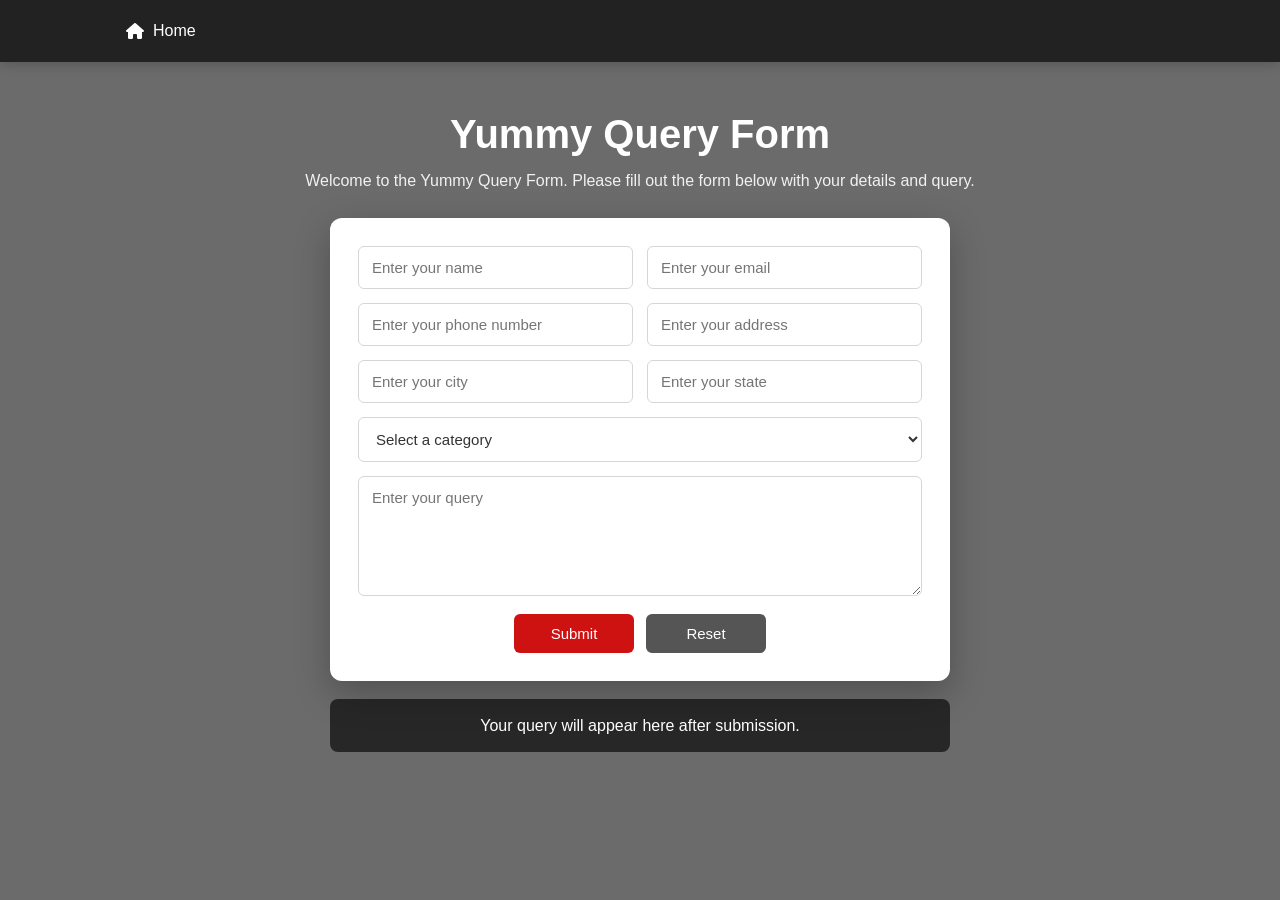
<file: query.html>
<!DOCTYPE html>
<html lang="en">
<head>
  <meta charset="UTF-8">
  <meta name="viewport" content="width=device-width, initial-scale=1.0">
  <title>Yummy | Query Form</title>
  <link rel="stylesheet" href="https://cdnjs.cloudflare.com/ajax/libs/font-awesome/6.4.0/css/all.min.css">

  <style>
    * {
      box-sizing: border-box;
      margin: 0;
      padding: 0;
      font-family: Arial, sans-serif;
    }

    body {
      min-height: 100vh;
      background:
        linear-gradient(rgba(0, 0, 0, 0.58), rgba(0, 0, 0, 0.58)),
        url("https://images.unsplash.com/photo-1504674900247-0877df9cc836?auto=format&fit=crop&w=1950&q=80")
        no-repeat center center / cover fixed;
      color: #333;
      padding: 90px 20px 40px;
      font-size: 16px;
      line-height: 1.6;
    }

    @keyframes slideDown {
      from { transform: translateY(-100%); opacity: 0; }
      to { transform: translateY(0); opacity: 1; }
    }

    @keyframes fadeInScale {
      from { transform: scale(0.97); opacity: 0; }
      to { transform: scale(1); opacity: 1; }
    }

    @keyframes popIn {
      from { transform: scale(0.96); opacity: 0; }
      to { transform: scale(1); opacity: 1; }
    }

    .query-nav {
      width: 100%;
      position: fixed;
      top: 0;
      left: 0;
      z-index: 1000;
      background: #222;
      box-shadow: 0 2px 12px rgba(0, 0, 0, 0.2);
      animation: slideDown 0.6s ease-out;
    }

    .query-nav .nav-inner {
      width: min(1100px, 100%);
      min-height: 62px;
      margin: 0 auto;
      padding: 0 20px;
      display: flex;
      align-items: center;
    }

    .query-nav a {
      display: inline-flex;
      align-items: center;
      gap: 9px;
      color: #fff;
      text-decoration: none;
      padding: 12px 16px;
      border-radius: 4px;
      transition: background 0.2s ease;
    }

    .query-nav a:hover {
      background: #ce1212;
    }

    .content {
      width: min(700px, 100%);
      margin: 20px auto 24px;
      text-align: center;
      animation: fadeInScale 0.8s ease both;
    }

    .content h1 {
      color: #fff;
      font-size: clamp(28px, 5vw, 40px);
      line-height: 1.2;
      margin-bottom: 10px;
    }

    .content p {
      color: #f1f1f1;
      margin: 0 auto;
    }

    .query-card {
      width: min(620px, 100%);
      margin: 0 auto;
      padding: 28px;
      background: #fff;
      border-radius: 12px;
      box-shadow: 0 12px 35px rgba(0, 0, 0, 0.25);
      animation: fadeInScale 0.9s ease both;
    }

    .query-form {
      display: grid;
      grid-template-columns: repeat(2, minmax(0, 1fr));
      gap: 14px;
    }

    .query-form input,
    .query-form select,
    .query-form textarea {
      width: 100%;
      min-width: 0;
      padding: 12px 13px;
      border: 1px solid #d6d6d6;
      border-radius: 6px;
      background: #fff;
      color: #333;
      font-size: 15px;
      outline: none;
      transition: border-color 0.2s, box-shadow 0.2s;
    }

    .query-form input:focus,
    .query-form select:focus,
    .query-form textarea:focus {
      border-color: #ce1212;
      box-shadow: 0 0 0 3px rgba(206, 18, 18, 0.1);
    }

    .query-form .full-width {
      grid-column: 1 / -1;
    }

    .query-form textarea {
      min-height: 120px;
      resize: vertical;
    }

    .form-actions {
      grid-column: 1 / -1;
      display: flex;
      justify-content: center;
      flex-wrap: wrap;
      gap: 12px;
      margin-top: 4px;
    }

    .form-actions button {
      min-width: 120px;
      padding: 11px 20px;
      border: 0;
      border-radius: 6px;
      color: #fff;
      background: #ce1212;
      font-size: 15px;
      cursor: pointer;
      transition: transform 0.2s, background 0.2s;
    }

    .form-actions button:hover {
      background: #a90f0f;
      transform: translateY(-2px);
    }

    .form-actions button[type="reset"] {
      background: #555;
    }

    .form-actions button[type="reset"]:hover {
      background: #333;
    }

    #results {
      width: min(620px, 100%);
      margin: 18px auto 0;
      padding: 14px 18px;
      border-radius: 8px;
      background: rgba(30, 30, 30, 0.88);
      color: #fff;
      text-align: center;
      overflow-wrap: anywhere;
    }

    #results p {
      color: #fff;
      margin: 0;
    }

    #results p.success {
      color: #d9f7df;
      animation: popIn 0.35s ease-out;
    }

    @media (max-width: 600px) {
      body {
        padding: 82px 14px 28px;
      }

      .query-card {
        padding: 20px 16px;
      }

      .query-form {
        grid-template-columns: 1fr;
        gap: 12px;
      }

      .query-form .full-width,
      .form-actions {
        grid-column: 1;
      }
    }
  </style>
</head>

<body>
  <nav class="query-nav">
    <div class="nav-inner">
      <a href="index.html"><i class="fa fa-home"></i> Home</a>
    </div>
  </nav>

  <main>
    <div class="content">
      <h1>Yummy Query Form</h1>
      <p>Welcome to the Yummy Query Form. Please fill out the form below with your details and query.</p>
    </div>

    <div class="query-card">
      <form id="queryForm" class="query-form">
        <input type="text" placeholder="Enter your name" id="name" name="name" autocomplete="name" required>
        <input type="email" placeholder="Enter your email" id="email" name="email" autocomplete="email" required>
        <input type="tel" placeholder="Enter your phone number" id="phone" name="phone" autocomplete="tel" required>
        <input type="text" placeholder="Enter your address" id="address" name="address" autocomplete="street-address" required>
        <input type="text" placeholder="Enter your city" id="city" name="city" autocomplete="address-level2" required>
        <input type="text" placeholder="Enter your state" id="state" name="state" autocomplete="address-level1" required>

        <select id="category" name="category" class="full-width" required>
          <option value="">Select a category</option>
          <option value="general">General Inquiry</option>
          <option value="feedback">Feedback</option>
          <option value="support">Support</option>
          <option value="other">Other</option>
        </select>

        <textarea id="query" name="query" class="full-width" placeholder="Enter your query" required></textarea>

        <div class="form-actions">
          <button type="submit">Submit</button>
          <button type="reset">Reset</button>
        </div>
      </form>
    </div>

    <div id="results" aria-live="polite">
      <p id="resultMessage">Your query will appear here after submission.</p>
    </div>
  </main>

  <script>
    const queryForm = document.getElementById("queryForm");
    const resultBox = document.getElementById("results");

    queryForm.addEventListener("submit", function (event) {
      event.preventDefault();

      const queryText = document.getElementById("query").value.trim();
      const message = document.createElement("p");
      message.className = "success";
      message.textContent = "You queried: " + queryText;

      resultBox.replaceChildren(message);
    });

    queryForm.addEventListener("reset", function () {
      resultBox.innerHTML = "<p id='resultMessage'>Your query will appear here after submission.</p>";
    });
  </script>
</body>
</html>
</file>
